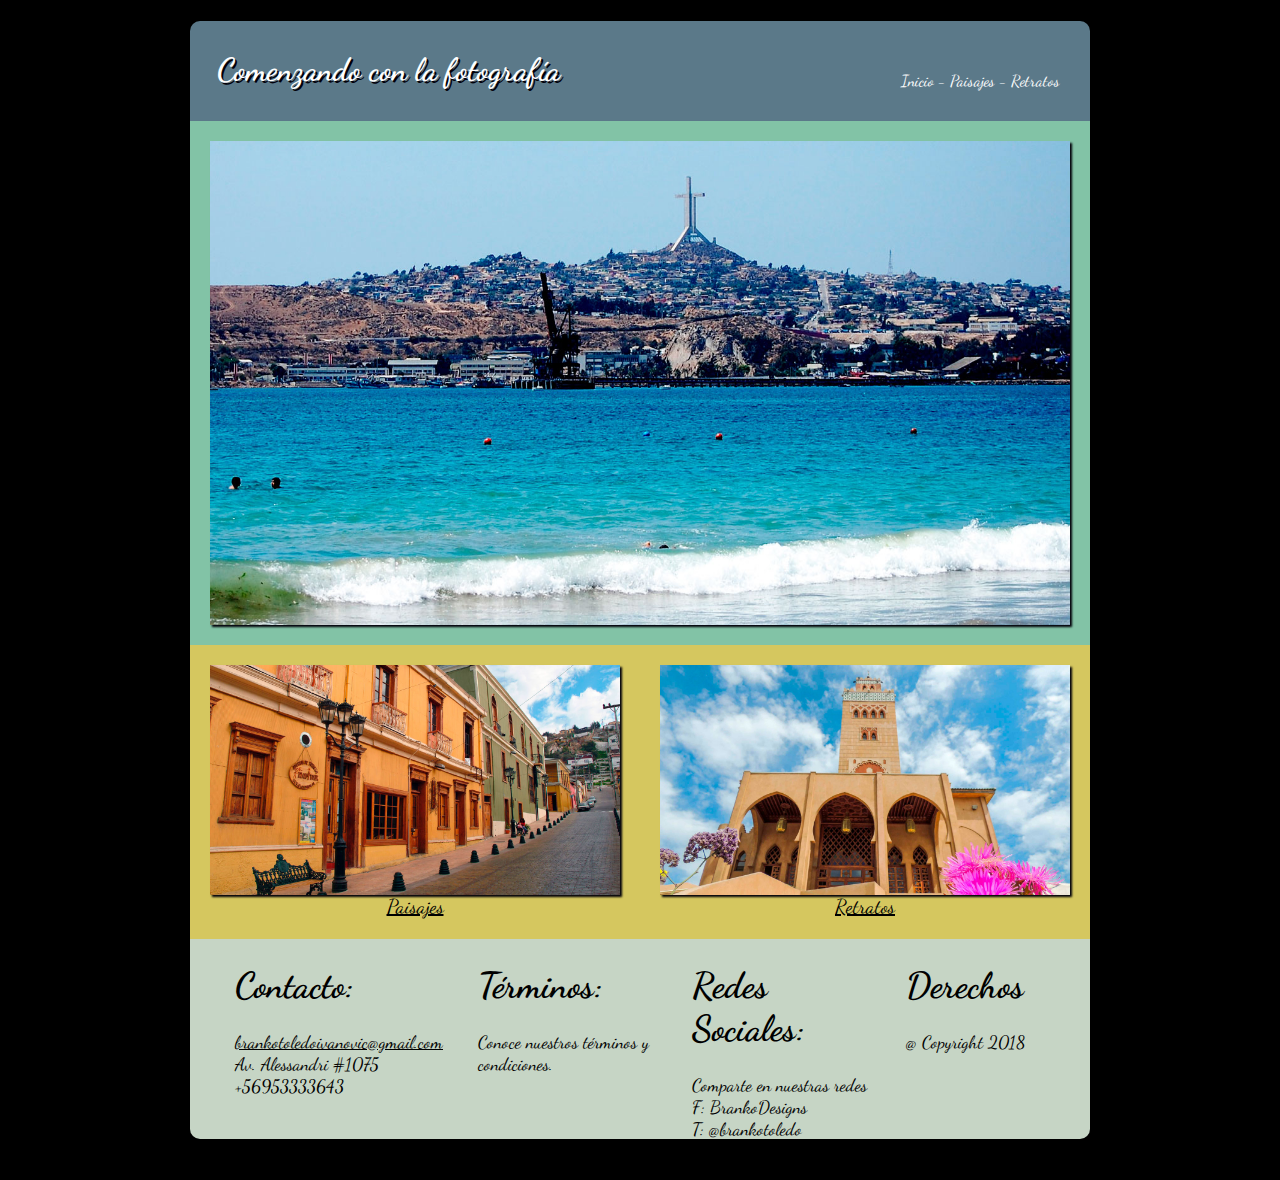
<file: index.html>
<!DOCTYPE html>
<html>
  <head>
    <title>Comenzando con la fotografía</title>
    <link rel="stylesheet" href="css/estilos.css">
    <link href="https://fonts.googleapis.com/css?family=Dancing+Script" rel="stylesheet">
  	<meta charset="utf-8">
  	<meta name="viewport" content="initial-scale=1.0, width=device, initial-scale=no">
  </head>
  <body>
    <div class="contenido">

<header>
  <section id="cabecera">

<div>
    <h1>Comenzando con la fotografía</h1>
</div>
  <section id="menu">
    <a target="_self" href="index.html">Inicio</a> -
    <a target="_self" href="paisajes.html">Paisajes</a> -
    <a target="_self" href="retratos.html">Retratos</a>
  </section>
    </section>
</header>
<div class="contenedor">
  <section>
    <div class="imagen1">
      <div>
        <img src="img/imagen1.jpg" alt="Imagen 1">
      </div>
    </div>
  </section>
  <section id="ContenedorIMG2">
    <div class="imagen2">
        <img src="img/imagen2.jpg" alt="Imagen 2">
        <a target="_self" href="paisajes.html">Paisajes</a>
    </div>
    <div class="imagen3">
        <img src="img/imagen3.jpg" alt="Imagen 3">
        <a target="_self" href="retratos.html">Retratos</a>
    </div>
  </section>
</div>
<footer>
  <section id="piedepagina">
  <div style="width: 25%; font-size: 18px; margin-left: 35px" class="contacto">
    <p>
      <h1>Contacto:</h1>
      <a href="mailto:brankotoledoivanovic@gmail.com?subject=feedback">brankotoledoivanovic@gmail.com</a> <br>
      Av. Alessandri #1075 <br>
      +56953333643
    </p>
  </div>
  <div style="width: 25%; font-size: 18px; margin-left: 35px" class="terminos">
    <p>
      <h1>Términos:</h1>
      Conoce nuestros términos y condiciones.
    </p>
  </div>
  <div style="width: 25%; font-size: 18px; margin-left: 35px" class="redessociales">
    <p>
      <h1>Redes Sociales:</h1>
      Comparte en nuestras redes <br>
      F: BrankoDesigns <br>
      T: @brankotoledo <br>
      I: @brankodesigns
    </p>
  </div>
  <div style="width: 25%; font-size: 18px; margin-left: 35px" class="derechos">
    <p>
    <h1>Derechos</h1>
    @ Copyright 2018
    </p>
  </div>
</section>
</footer>
</div>
  </body>
</html>
</file>
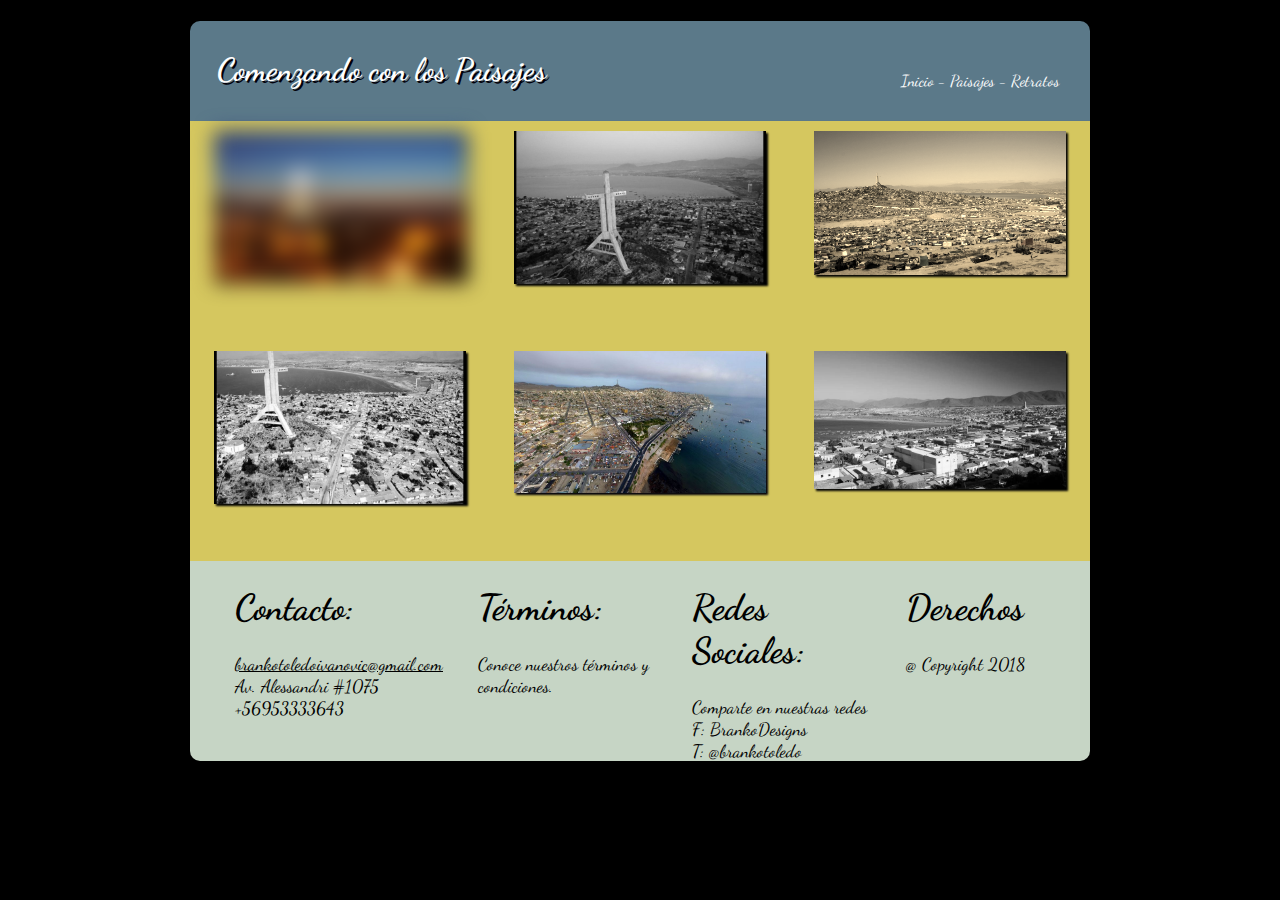
<file: paisajes.html>
<!DOCTYPE html>
<html>
  <head>
    <title>Paisajes</title>
    <link rel="stylesheet" href="css/estilos2.css">
    <link href="https://fonts.googleapis.com/css?family=Dancing+Script" rel="stylesheet">
    <meta charset="utf-8">
    <meta name="viewport" content="initial-scale=1.0, width=device, initial-scale=no">
  </head>
  <body>
    <div class="contenido">
      <header>
        <section id="cabecera">
          <div>
            <h1>Comenzando con los Paisajes</h1>
          </div>
        </section>
        <section id="menu">
          <a target="_self" href="index.html">Inicio</a> -
          <a target="_self" href="paisajes.html">Paisajes</a> -
          <a target="_self" href="retratos.html">Retratos</a>
        </section>
      </header>
      <div class="contenedor">
        <section id="ContenedorPaisaje">
          <div class="imagen4">
              <img src="img/imagen4.jpg" alt="Imagen 4">
          </div>
          <div class="imagen5">
              <img src="img/imagen5.jpg" alt="Imagen 5">
          </div>
          <div class="imagen6">
              <img src="img/imagen6.jpg" alt="Imagen 6">
          </div>
          <div class="imagen7">
              <img src="img/imagen7.jpg" alt="Imagen 7">
          </div>
          <div class="imagen8">
              <img src="img/imagen8.jpg" alt="Imagen 8">
          </div>
          <div class="imagen9">
              <img src="img/imagen9.jpg" alt="Imagen 9">
          </div>
        </section>
      </div>
    <footer>
      <section id="piedepagina">
      <div style="width: 25%; font-size: 18px; margin-left: 35px" class="contacto">
        <p>
          <h1>Contacto:</h1>
          <a href="mailto:brankotoledoivanovic@gmail.com?subject=feedback">brankotoledoivanovic@gmail.com</a> <br>
          Av. Alessandri #1075 <br>
          +56953333643
        </p>
      </div>
      <div style="width: 25%; font-size: 18px; margin-left: 35px" class="terminos">
        <p>
          <h1>Términos:</h1>
          Conoce nuestros términos y condiciones.
        </p>
      </div>
      <div style="width: 25%; font-size: 18px; margin-left: 35px" class="redessociales">
        <p>
          <h1>Redes Sociales:</h1>
          Comparte en nuestras redes <br>
          F: BrankoDesigns <br>
          T: @brankotoledo <br>
          I: @brankodesigns
        </p>
      </div>
      <div style="width: 25%; font-size: 18px; margin-left: 35px" class="derechos">
        <p>
        <h1>Derechos</h1>
        @ Copyright 2018
        </p>
      </div>
    </section>
    </footer>
        </div>
  </body>
</html>
</file>
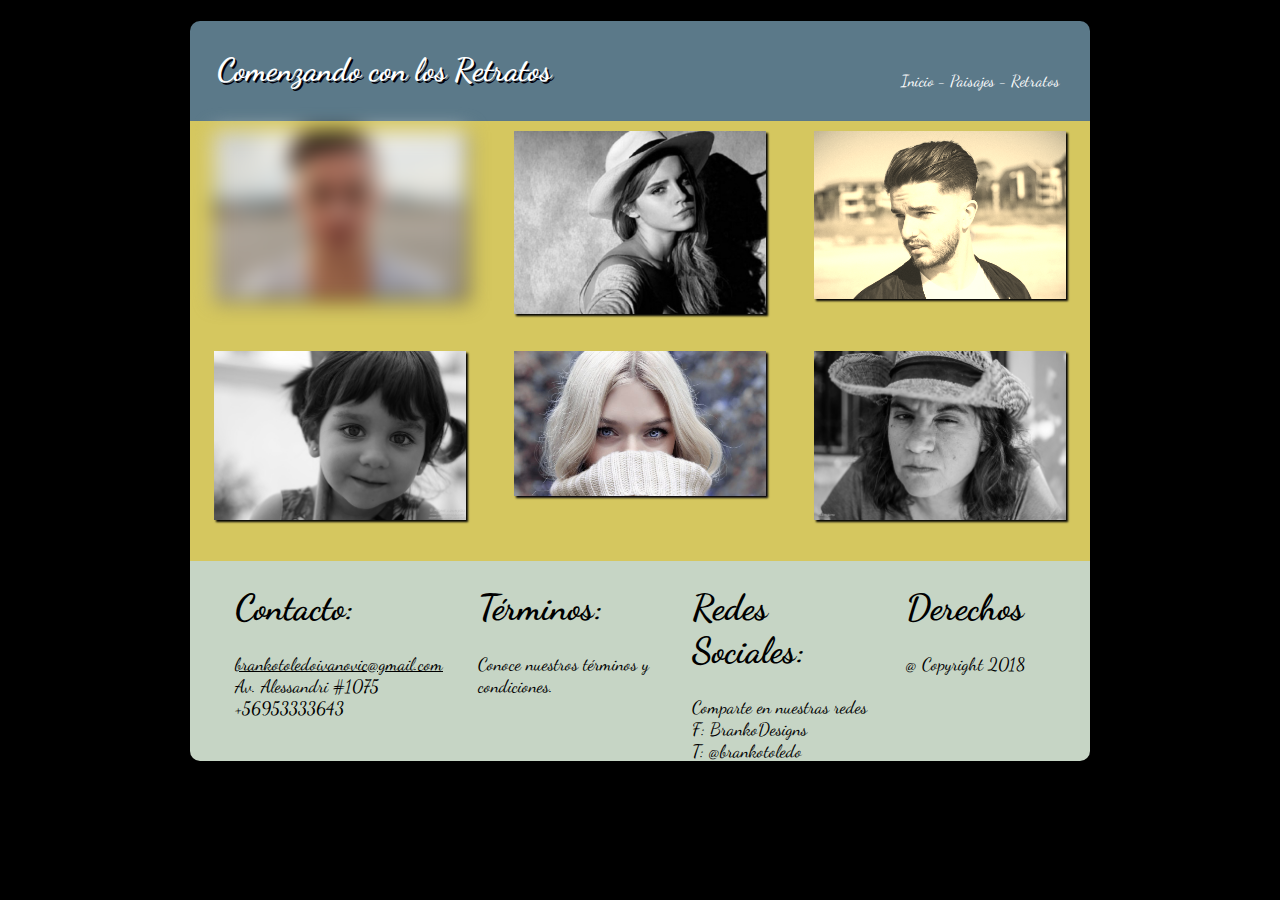
<file: retratos.html>
<!DOCTYPE html>
<html>
  <head>
    <title>Retratos</title>
    <link rel="stylesheet" href="css/estilos2.css">
    <link href="https://fonts.googleapis.com/css?family=Dancing+Script" rel="stylesheet">
    <meta charset="utf-8">
    <meta name="viewport" content="initial-scale=1.0, width=device, initial-scale=no">
  </head>
  <body>
    <div class="contenido">
      <header>
        <section id="cabecera">
          <div>
            <h1>Comenzando con los Retratos</h1>
          </div>
        </section>
        <section id="menu">
          <a target="_self" href="index.html">Inicio</a> -
          <a target="_self" href="paisajes.html">Paisajes</a> -
          <a target="_self" href="retratos.html">Retratos</a>
        </section>
      </header>
      <div class="contenedor">
        <section id="ContenedorPaisaje">
          <div class="imagen10">
              <img src="img/imagen10.jpg" alt="Imagen 10">
          </div>
          <div class="imagen11">
              <img src="img/imagen11.jpg" alt="Imagen 11">
          </div>
          <div class="imagen12">
              <img src="img/imagen12.jpg" alt="Imagen 12">
          </div>
          <div class="imagen13">
              <img src="img/imagen13.jpg" alt="Imagen 13">
          </div>
          <div class="imagen14">
              <img src="img/imagen14.jpg" alt="Imagen 14">
          </div>
          <div class="imagen15">
              <img src="img/imagen15.jpg" alt="Imagen 15">
          </div>
        </section>
      </div>
    <footer>
      <section id="piedepagina">
      <div style="width: 25%; font-size: 18px; margin-left: 35px" class="contacto">
        <p>
          <h1>Contacto:</h1>
          <a href="mailto:brankotoledoivanovic@gmail.com?subject=feedback">brankotoledoivanovic@gmail.com</a> <br>
          Av. Alessandri #1075 <br>
          +56953333643
        </p>
      </div>
      <div style="width: 25%; font-size: 18px; margin-left: 35px" class="terminos">
        <p>
          <h1>Términos:</h1>
          Conoce nuestros términos y condiciones.
        </p>
      </div>
      <div style="width: 25%; font-size: 18px; margin-left: 35px" class="redessociales">
        <p>
          <h1>Redes Sociales:</h1>
          Comparte en nuestras redes <br>
          F: BrankoDesigns <br>
          T: @brankotoledo <br>
          I: @brankodesigns
        </p>
      </div>
      <div style="width: 25%; font-size: 18px; margin-left: 35px" class="derechos">
        <p>
        <h1>Derechos</h1>
        @ Copyright 2018
        </p>
      </div>
    </section>
    </footer>
        </div>
  </body>
</html>
</file>
<file: css/estilos.css>
body
{
	margin-top:0;
	background-color:#000;
	font-family:'Dancing Script', cursive;
	color:#fff;
	animation: miAnimacion 1s;
}
@-webkit-keyframes miAnimacion
{
	from
	{
		margin-top:150%;
	}
	to
	{
		margin-top:-5%;
		}
}

body p{
  color: white;
}

#ContenedorIMG2{
  display: flex;
  flex-flow: row;
  text-align: center;
}

#ContenedorIMG2 a{
  font-family: 'Dancing Script';
  color: black;
  font-size: 20px;
}

#piedepagina{
  display: flex;
  flex-flow: row;
}

#piedepagina, p, h2{
  font-family: 'Dancing Script';
  color: black;
  padding-left: 10px;
  padding-right: 5px;
}

.contenido{
  width: 900px;
  align-items: center;
  margin: 0 auto;
  border-radius: 10px;
}

.imagen1{
  background-color: #82c3a6;
  padding: 20px;
  margin: auto;
  order: 1;
  flex-grow: 4;
}

.imagen2{
  background-color: #d5c75f;
  padding: 20px;
  margin: auto;
  order: 2;
  flex-grow: 1;
}

.imagen3{
  background-color: #d5c75f;
  padding: 20px;
  margin: auto;
  order: 3;
  flex-grow: 1;
}

img {
    display: block;
    margin: auto;
    width: 100%;
    box-shadow: 2px 2px 2px #02010a;
}

header{
  background-color: #5b7989;
  width: 100%;
  height: 100px;
  margin: auto;
  position: static;
  top: 0;
  font-family: 'Dancing Script', cursive;
  border-top-left-radius: 10px;
  border-top-right-radius: 10px;
}

header h1{
  padding: 30px;
  padding-left: 3%;
  color: white;
  text-shadow: 2px 2px #02010a;
}

header #menu{
  text-align: right;
  color: white;
  text-decoration: none;
  position: relative;
  right: 30px;
  top: -70px;
  font-family: 'Dancing Script', cursive;
}

.imagen2 img:hover
{
	-ms-transform: rotate(10deg);
	-webkit-transform: rotate(10deg);
	transform: rotate(10deg);
	box-shadow:2px 2px 2px #82c3a6;

}
.imagen3 img:hover
{
	-ms-transform: translate(5px, -20px);
	-webkit-transform: translate(5px, -20px);
	transform: translate(20px, -5px);
	box-shadow:2px 2px 2px #82c3a6;

}

#menu a{
  text-decoration: none;
  color: white;
}

#menu a:hover,
#menu a:active
{
	text-decoration:none;
}

#piedepagina a{
  color: black;
}

footer{
  clear: both;
  width: 100%;
  height: 200px;
  background-color: #C6d5c5;
  position: relative;
  bottom: 0;
  border-bottom-left-radius: 10px;
  border-bottom-right-radius: 10px; 
}
nav {
  height: 80%;
}

@media (max-width:600px){
  .contenido{
    width: 100%;
  }
  #menu{
    text-shadow: none;
    text-align: center;
  }
  #ContenedorIMG2{
    display: flex;
    flex-direction: column;
  }
  #ContenedorIMG2 .imagen2,.imagen3 >div{
    min-width: 90%;
    margin: 0 auto;
  }
  #piedepagina{
    width: 100%;
    display: flex;
    flex-direction: column;
  }
  #piedepagina{
    justify-content: center;
    align-items: center;
    text-align: center;
  }
  footer{
    height: 100%;
    margin-left: 0;
  }
}

@media (max-width:900px){
  #ContenedorIMG2 .contenedor>div{
    width: 44%;
    margin:10px auto;
  }
  #ContenedorIMG2 .contenedor>div>a>img{
    width: 100%;
    margin: 10px auto;
  }
  .imagen2 a>img:hover
{
	-ms-transform: rotate(10deg);
	-webkit-transform: rotate(10deg);
	transform: rotate(10deg);
	box-shadow:2px 2px 2px #82c3a6;
	border:solid 2px #000;
}
.imagen3 a>img:hover
{
	-ms-transform: translate(5px, -20px);
	-webkit-transform: translate(5px, -20px);
	transform: translate(20px, -5px);
	box-shadow:2px 2px 2px #82c3a6;
	border:solid 2px #000;
}
}

@media (max-width:400px){
  #cabecera, #menu>div>a{
    width: 100%;
    height: 100%;
    display: flex;
    flex-direction: column;
    justify-content: center;
    align-items: center;
    text-align: center;
  }
  #menu{
    margin-top: 30px;
  }
  #cabecera>div{
    width: 100%;
    justify-content: center;
    align-items: center;
    text-align: center;
  }
}
</file>
<file: css/estilos2.css>
body
{
	margin-top:0;
	background-color:#000;
	font-family:'Dancing Script', cursive;
	color:#fff;
	animation: miAnimacion 1s;
}
@-webkit-keyframes miAnimacion
{
	from
	{
		margin-top:150%;
	}
	to
	{
		margin-top:-5%;
		}
}

.contenido{
  width: 900px;
  align-items: center;
  margin: 0 auto;
  border-radius: 10px;
}

header{
  background-color: #5b7989;
  width: 100%;
  height: 100px;
  margin: auto;
  position: static;
  top: 0;
  font-family: 'Dancing Script', cursive;
  border-top-left-radius: 10px;
  border-top-right-radius: 10px;
}

header h1{
  padding: 30px;
  padding-left: 3%;
  color: white;
  text-shadow: 2px 2px #02010a;
}

header #menu{
  text-align: right;
  color: white;
  text-decoration: none;
  position: relative;
  right: 30px;
  top: -70px;
  font-family: 'Dancing Script', cursive;
}

#menu a{
  text-decoration: none;
  color: white;
}

#menu a:hover,
#menu a:active
{
	text-decoration:none;
}

#ContenedorPaisaje{
  display: flex;
  flex-flow: row wrap;
}

img {
    display: block;
    margin: auto;
    width: 90%;
    box-shadow: 2px 2px 2px #02010a;
}

.imagen4{
  padding: 10px;
  order: 1;
  flex-grow: 1;
  -webkit-filter: blur(10px);
}

.imagen5{
  padding: 10px;
  order: 2;
  flex-grow: 1;
  -webkit-filter: grayscale(100%);
}

.imagen6{
  padding: 10px;
  order: 3;
  flex-grow: 1;
  -webkit-filter: sepia(90%);
}

.imagen7{
  padding: 10px;
  order: 4;
  flex-grow: 1;
  -webkit-filter: grayscale(100%);
}

.imagen8{
  padding: 10px;
  order: 5;
  flex-grow: 1;
}

.imagen9{
  padding: 10px;
  order: 6;
  flex-grow: 1;
  -webkit-filter: grayscale(100%);
}

.imagen10{
  padding: 10px;
  order: 1;
  flex-grow: 1;
  -webkit-filter: blur(10px);
}

.imagen11{
  padding: 10px;
  order: 2;
  flex-grow: 1;
  -webkit-filter: grayscale(100%);
}

.imagen12{
  padding: 10px;
  order: 3;
  flex-grow: 1;
  -webkit-filter: sepia(90%);
}

.imagen13{
  padding: 10px;
  order: 4;
  flex-grow: 1;
  -webkit-filter: grayscale(100%);
}

.imagen14{
  padding: 10px;
  order: 5;
  flex-grow: 1;
}

.imagen15{
  padding: 10px;
  order: 6;
  flex-grow: 1;
  -webkit-filter: grayscale(100%);
}

.contenedor{
  display: flex;
  flex-flow: row wrap;
  width: 100%;
  background-color: #d5c75f;

  display: -webkit-flex;
  display: -ms-flexbox;
  display: flex;
}

div [class*="imagen"]{
  min-height: 200px;
  flex: 1 3 30%;
  justify-content: center;
  align-items: center;
}

#piedepagina{
  display: flex;
  flex-flow: row;
}

#piedepagina, p, h2{
  font-family: 'Dancing Script';
  color: black;
  padding-left: 10px;
  padding-right: 5px;
}

#piedepagina a{
  color: black;
}

footer{
  clear: both;
  width: 100%;
  height: 200px;
  background-color: #C6d5c5;
  position: relative;
  bottom: 0;
  border-bottom-left-radius: 10px;
  border-bottom-right-radius: 10px; 
}

nav {
  height: 80%;
}

@media (max-width:600px){
  .contenido{
    width: 100%;
  }
  #menu{
    text-shadow: none;
    text-align: center;
  }
  #ContenedorPaisaje{
    display: flex;
    flex-direction: column;
    justify-content: center;
    align-items: center;
    text-align: center;
  }

	.contenedor {
			display: flex;
			flex-direction: column;
			margin:0;
		}
		.contenedor>div {
			width:100%;
		}

  #piedepagina{
    width: 100%;
    display: flex;
    flex-direction: column;
  }
  #piedepagina{
    justify-content: center;
    align-items: center;
    text-align: center;
  }
  footer{
    height: 100%;
    margin-left: 0;
  }
}

@media (max-width:900px){
	#ContenedorPaisaje .contenedor>div{
		width: 44%;
		margin: 10px auto;
	}
	#ContenedorPaisaje .contenedor>div>a>img{
		width: 100%;
		margin: 10px auto;
	}
}

@media (max-width:400px){
  #cabecera, #menu>div>a{
    width: 100%;
    height: 100%;
    display: flex;
    flex-direction: column;
    justify-content: center;
    align-items: center;
    text-align: center;
  }
  #menu{
    margin-top: 40px;
		text-align: center;
  }
  #cabecera>div{
    width: 100%;
    justify-content: center;
    align-items: center;
    text-align: center;
  }
}
</file>
